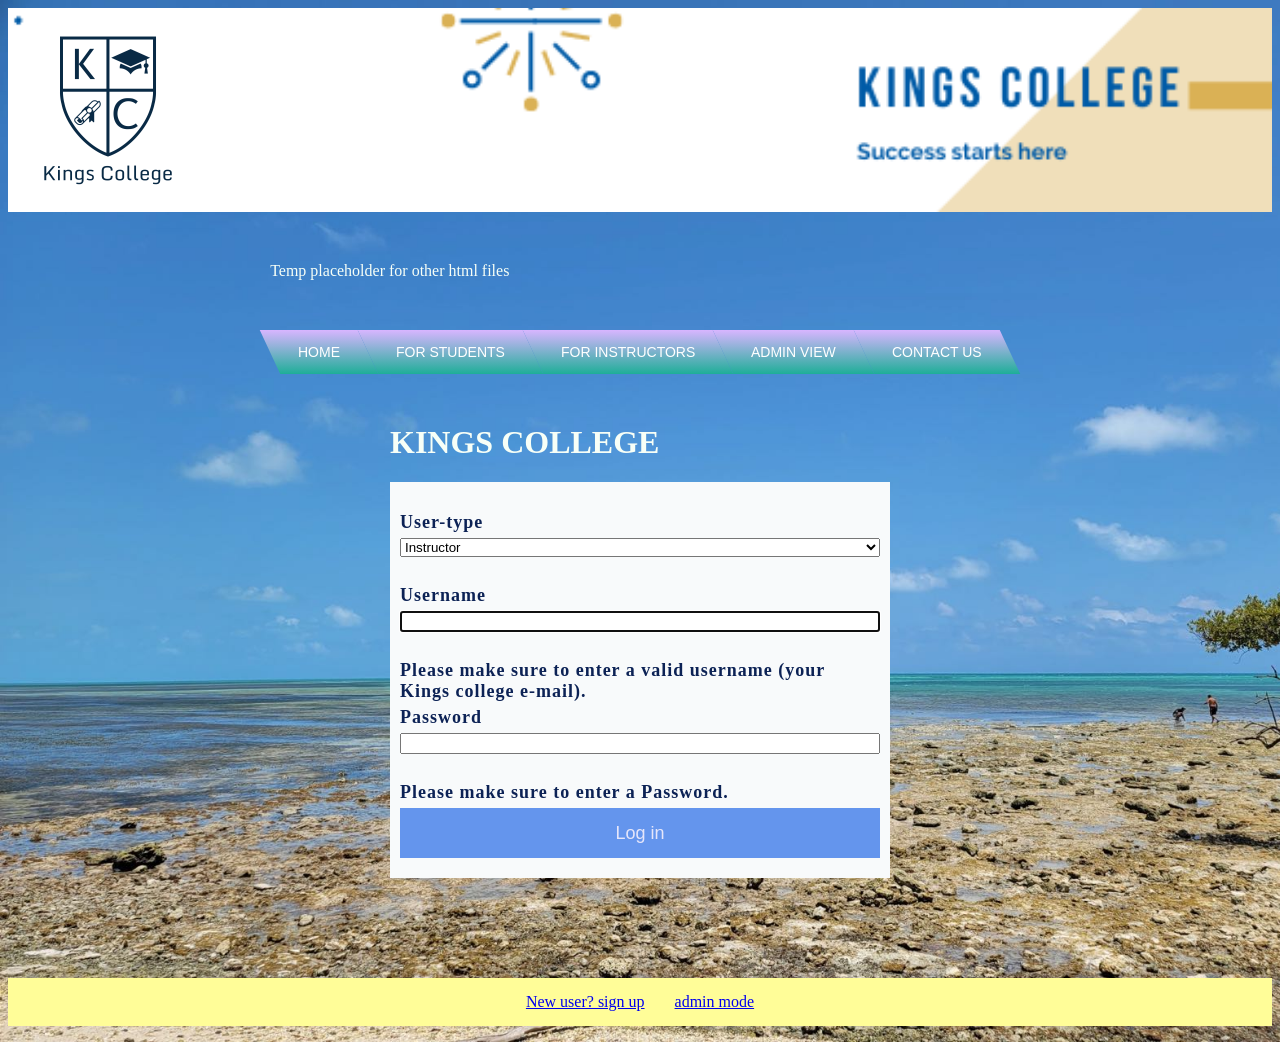
<file: html/index.html>
<!DOCTYPE html>
<html lang="en">
<head>
    <title>home page</title>
    <meta charset="utf-8">

    <link href="../css/projectStyle.css" rel="stylesheet">
</head>
<body class="background-picture">
<div class="banner" >
    <img class="logo" src="/pics/logo.png" alt="logo">
    <! --- logo and banner created by Shengwei Ma use mural.com online tool --->
</div>
<nav class="menu">
    <p>Temp placeholder for other html files
    <ul class="menu cf">
        <li><a href="">Home</a></li>
        <li>
            <a href="">For students</a>
            <ul class="submenu">
                <li><a href="/html/search.html">Search page</a></li>
                <li><a href="/html/enrollclasses.html">Enroll page</a></li>
                <li><a href="/html/assignment.html">Assignment</a></li>
            </ul>
        </li>
        <li><a href="">For instructors</a>
            <ul class="submenu">
                <li><a href="/html/displayclasses.html">Display classes</a></li>
                <li><a href="/html/addnewclass.html">add new classes</a></li>
                <li><a href="/html/grade.html">Grades</a></li>
            </ul>
        </li>
        <li><a href="/html/adminView.html">Admin view </a></li>
        <li><a href="/html/contact.html">Contact us</a></li>
    </ul>
    </p>
</nav>

<div class="whole-wrap">
<div class="content-wrap">
<h1>KINGS COLLEGE</h1>
</div>
<div class="form-wrap">
  <form name="loginForm" class="signin" action="#" method="post" >
      <label for="user-type"><b>User-type</b></label>
      <select id="user-type">
          <option value="instructor">Instructor</option>
          <option value="student">Student</option>
      </select><br>
      <label for="username" >Username</label><br>
      <input type="text" name="username" id="username" class="form-control"  AUTOCOMPLETE="on" autofocus ><br>
      <label for="username" id="login" class="error-message">Please make sure to enter a valid username (your Kings college e-mail).</label><br>
      <label for="password">Password</label><br>
      <input type="password" name="password" id="password" class="form-control" AUTOCOMPLETE="off" ><br>
      <label for="password" id="thePassword" class="error-message">Please make sure to enter a Password.</label><br>
      <button name="submit" id="submit" class="btn btn-lg btn-primary btn-block" type="submit" disabled>Log in</button>
</form>
</div>
</div>
<footer>
    <ul class="list">
        <li><a href="/html/signUp.html">New user? sign up</a></li>
        <li><a href="/html/admin.html">admin mode</a></li>
    </ul>
</footer>
</body>
</html>
</file>
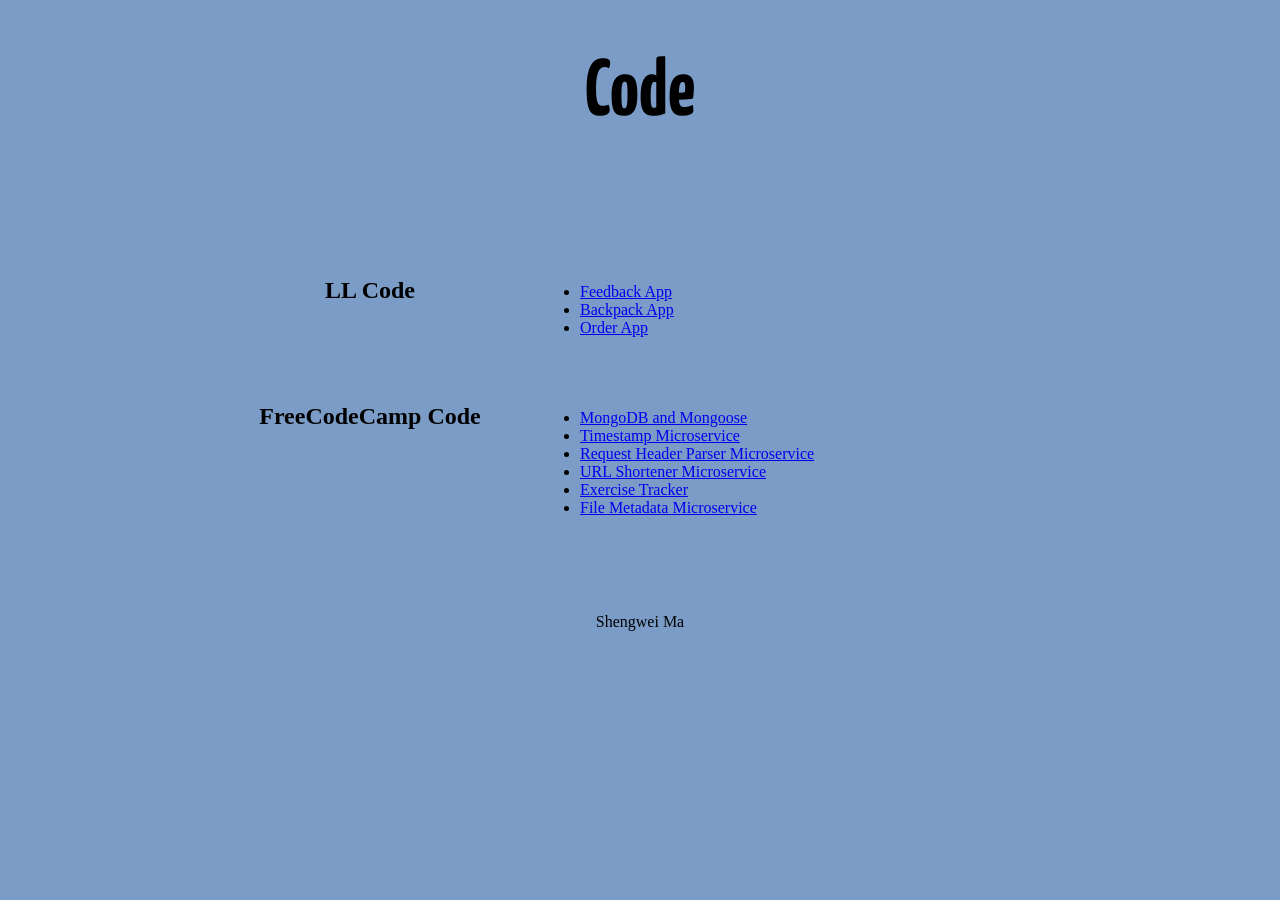
<file: code.html>
<!DOCTYPE html>
<html lang="en">
<head>
    <meta charset="UTF-8">
    <title>My notes</title>
    <link rel="stylesheet" href="notesStyle.css">
    <link rel="preconnect" href="https://fonts.googleapis.com">
    <link rel="preconnect" href="https://fonts.gstatic.com" crossorigin>
    <link href="https://fonts.googleapis.com/css2?family=Yanone+Kaffeesatz&display=swap" rel="stylesheet">
</head>
<body>
<h1>Code</h1>
<div class="container">
    <section>
        <div class="content-wrap">

            <section class="notes-item ">
                <div class="notes-kind">
                    <h2>LL Code</h2>
                </div>
                <div class="notes-list">
                    <ul>
                        <li><a href=https://github.com/kanvile/building-website-nodejs-express>Feedback App</a></li>
                        <li><a href=https://github.com/kanvile/JavaScript-LL>Backpack App</a></li>
                        <li><a href=https://github.com/kanvile/node-databases>Order App</a></li>
                    </ul>
                </div>
            </section>
            <section class="notes-item ">
                <div class="notes-kind">
                    <h2>FreeCodeCamp Code</h2>
                </div>
                <div class="notes-list">
                    <ul>
                        <li><a href=https://github.com/kanvile/practice>MongoDB and Mongoose</a></li>
                        <li><a href=https://github.com/kanvile/Timestamp-Microservice>Timestamp Microservice</a></li>
                        <li><a href=https://github.com/kanvile/Request-Header-Parser-Microservice>Request Header Parser Microservice</a></li>
                        <li><a href=https://github.com/kanvile/URL-Shortener-Microservice>URL Shortener Microservice</a></li>
                        <li><a href=https://github.com/kanvile/Exercise-Tracker>Exercise Tracker</a></li>
                        <li><a href=https://github.com/kanvile/-File-Metadata-Microservice>File Metadata Microservice</a></li>
                    </ul>
                </div>
            </section>
        </div>
    </section>

</div>
<footer>
    Shengwei Ma
</footer>
</body>
</html>
</file>
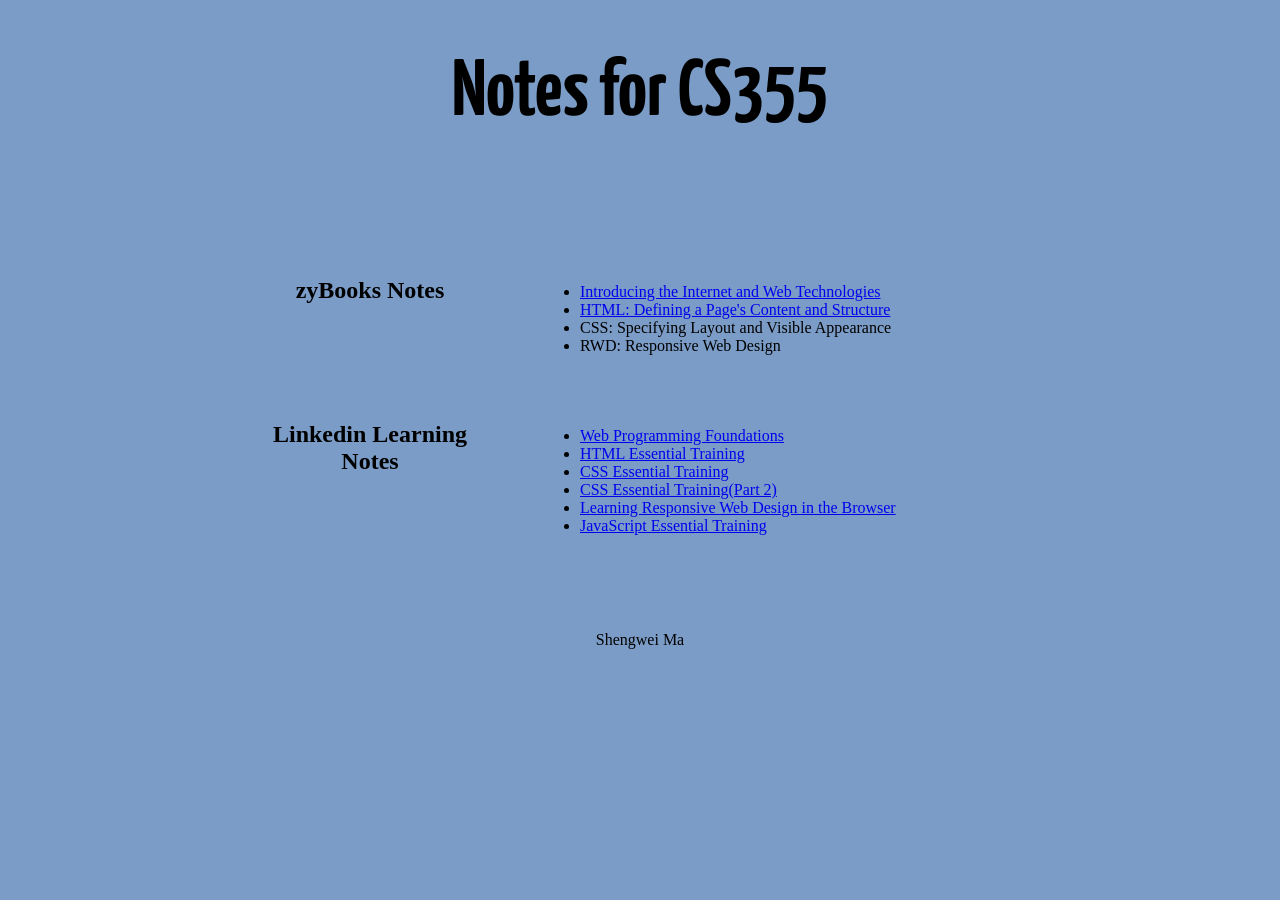
<file: notes.html>
<!DOCTYPE html>
<html lang="en">
<head>
    <meta charset="UTF-8">
    <title>My notes</title>
    <link rel="stylesheet" href="notesStyle.css">
    <link rel="preconnect" href="https://fonts.googleapis.com">
    <link rel="preconnect" href="https://fonts.gstatic.com" crossorigin>
    <link href="https://fonts.googleapis.com/css2?family=Yanone+Kaffeesatz&display=swap" rel="stylesheet">
</head>
<body>
<h1>Notes for CS355</h1>
<div class="container">
   <section>
       <div class="content-wrap">

               <section class="notes-item ">
                   <div class="notes-kind">
                       <h2>zyBooks Notes</h2>
                   </div>
                   <div class="notes-list">
                       <ul>
                           <li><a href="notes/zb1.pdf">Introducing the Internet and Web Technologies</a></li>
                           <li><a href="notes/zb2.pdf">HTML: Defining a Page's Content and Structure</a></li>
                           <li>CSS: Specifying Layout and Visible Appearance</li>
                           <li>RWD: Responsive Web Design</li>
                       </ul>
                   </div>
               </section>



               <section class="notes-item">
                   <div class="notes-kind">
                       <h2>Linkedin Learning Notes</h2>
                   </div>
                   <div class="notes-list">
                       <ul>
                           <li><a href="/notes/LL1NoteShengweiMa.pdf">Web Programming Foundations</a></li>
                           <li><a href="/notes/LL2NoteShengweiMa.pdf">HTML Essential Training</a></li>
                           <li><a href="/notes/LL3NoteShengweiMa.pdf">CSS Essential Training</a></li>
                           <li><a href="/notes/ll3NoteShengweiMaPart2.pdf">CSS Essential Training(Part 2)</a></li>
                           <li><a href="/notes/LL5NoteShengweiMa.pdf">Learning Responsive Web Design in the Browser</a></li>
                           <li><a href="/notes/LL6NoteShengweiMa.pdf">JavaScript Essential Training</a></li>
                       </ul>
                   </div>
               </section>

       </div>
   </section>

</div>
<footer>
    Shengwei Ma
</footer>
</body>
</html>
</file>
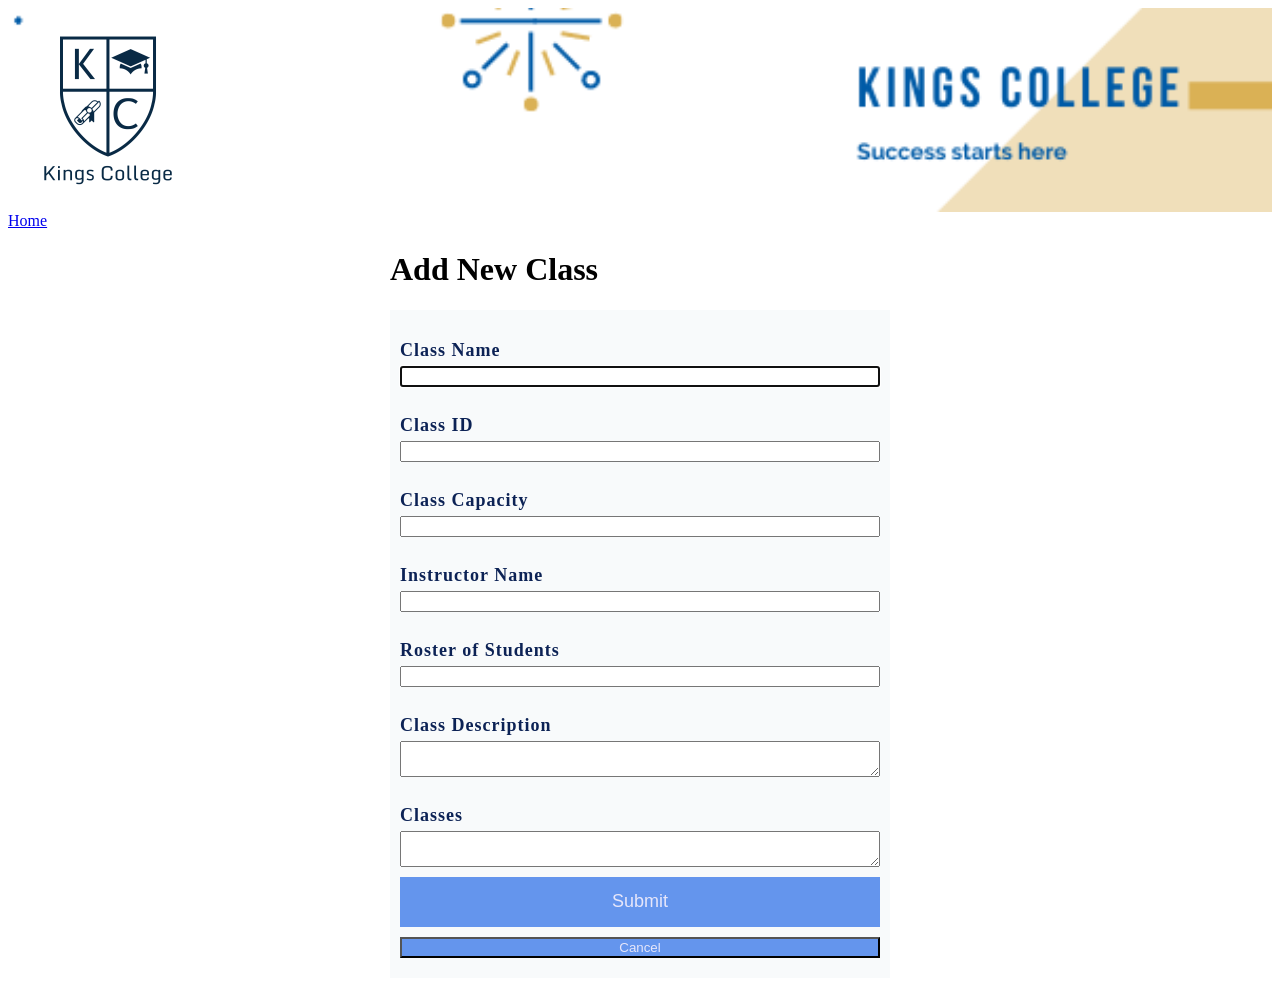
<file: html/addnewclass.html>
<!DOCTYPE html>
<html lang="en">
<head>
    <meta charset="UTF-8">
    <title>add new class</title>
    <link href="../css/addnew.css" rel="stylesheet">
    <link href="../css/projectStyle.css" rel="stylesheet">
</head>
<body>
<div class="banner" >
    <img class="logo" src="/pics/logo.png" alt="logo">
    <! --- logo and banner created by Shengwei Ma use mural.com online tool --->
</div>
<div class="back">
    <a class="home" href="/html/index.html">Home</a>
</div>
<div class="whole-wrap">
    <div class="content-wrap">
        <h1>Add New Class</h1>
    </div>
    <div class="form-wrap">
        <form name="addForm" class="add" action="#" method="post" >
            <label for="classname" >Class Name</label><br>
            <input type="text" name="classname" id="classname" class="form-control"  AUTOCOMPLETE="on" autofocus required ><br>
            <label for="classid">Class ID</label><br>
            <input type="text" name="classid" id="classid" class="form-control" AUTOCOMPLETE="off" required><br>
            <label for="capacity" >Class Capacity</label><br>
            <input type="number" name="capacity" id="capacity" class="form-control"  AUTOCOMPLETE="on" autofocus required ><br>
            <label for="instructor" >Instructor Name</label><br>
            <input type="text" name="instructor" id="instructor" class="form-control"  AUTOCOMPLETE="on" autofocus required ><br>
            <label for="roster" >Roster of Students</label><br>
            <input type="text" name="roster" id="roster" class="form-control"  AUTOCOMPLETE="on" autofocus required ><br>
            <label for="description" >Class Description</label><br>
            <textarea type="text" name="description" id="description" class="form-control" required ></textarea><br>
            <label for="classes" >Classes</label><br>
            <textarea type="text" name="classes" id="classes" class="form-control" required ></textarea>
            <button name="submit" id="submit"  type="submit" >Submit</button>
            <button name="cancel" id="cancel"  type="reset" >Cancel</button>
        </form>
    </div>
</div>

</body>
</html>
</file>
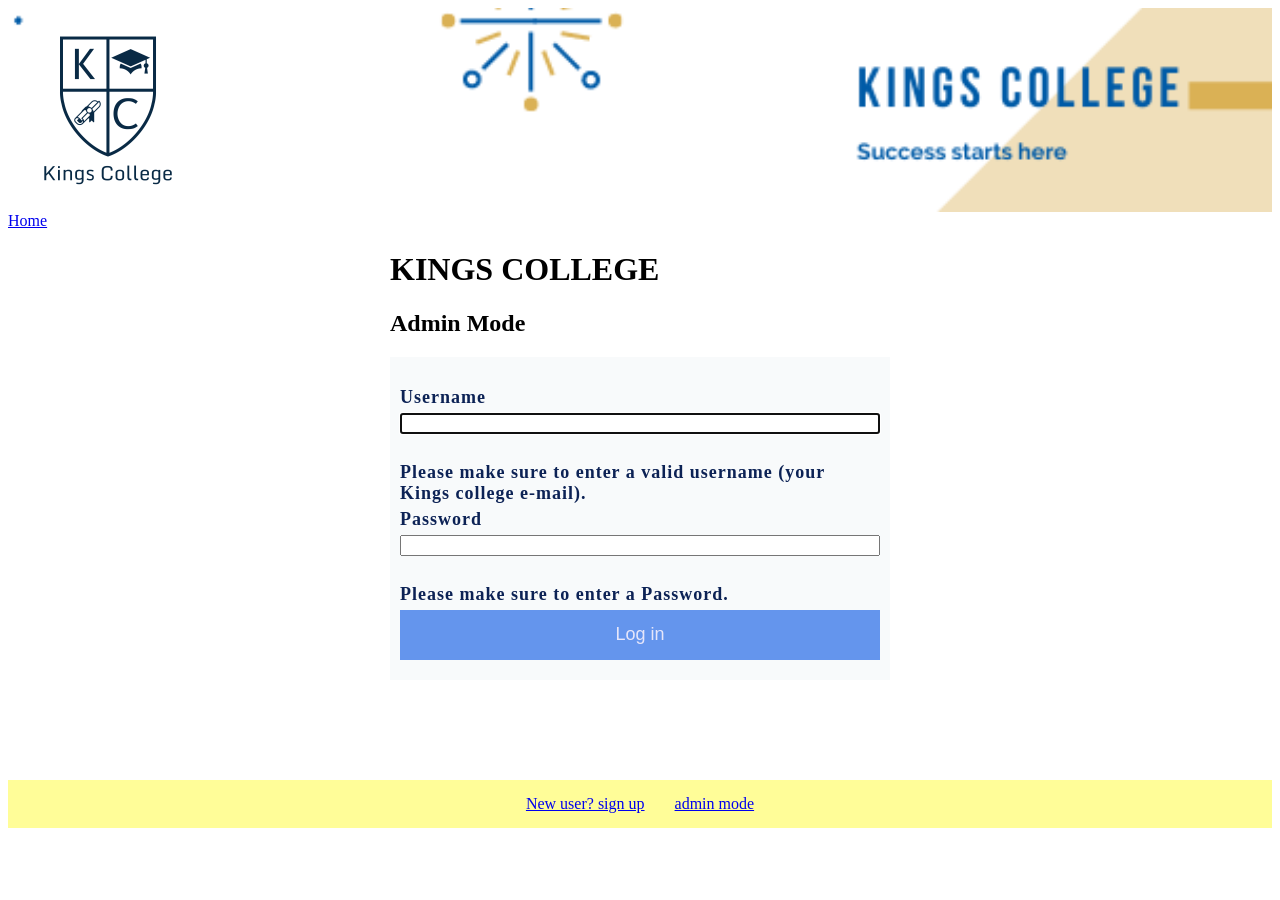
<file: html/admin.html>
<!DOCTYPE html>
<html lang="en">
<head>
    <title>admin mode</title>
    <meta charset="utf-8">
    <link href="../css/projectStyle.css" rel="stylesheet">
</head>
<body>
<div class="banner" >
    <img class="logo" src="/pics/logo.png" alt="logo">
    <! --- logo and banner created by Shengwei Ma use mural.com online tool --->
</div>
<div class="back">
    <a class="home" href="/html/index.html">Home</a>
</div>
<div class="whole-wrap">
    <div class="content-wrap">
        <h1>KINGS COLLEGE</h1>
        <h2>Admin Mode</h2>
    </div>
    <div class="form-wrap">
        <form name="loginForm" class="signin" action="#" method="post" >
            <label for="username" >Username</label><br>
            <input type="text" name="username" id="username" class="form-control"  AUTOCOMPLETE="on" autofocus ><br>
            <label for="username" id="login" class="error-message">Please make sure to enter a valid username (your Kings college e-mail).</label><br>
            <label for="password">Password</label><br>
            <input type="password" name="password" id="password" class="form-control" AUTOCOMPLETE="off" ><br>
            <label for="password" id="thePassword" class="error-message">Please make sure to enter a Password.</label><br>
            <button name="submit" id="submit" class="btn btn-lg btn-primary btn-block" type="submit" disabled>Log in</button>
        </form>
    </div>
</div>
<footer>
    <ul class="list">
        <li><a href="/html/signUp.html">New user? sign up</a></li>

        <li><a href="#">admin mode</a></li>
    </ul>
</footer>
</body>
</html>
</file>
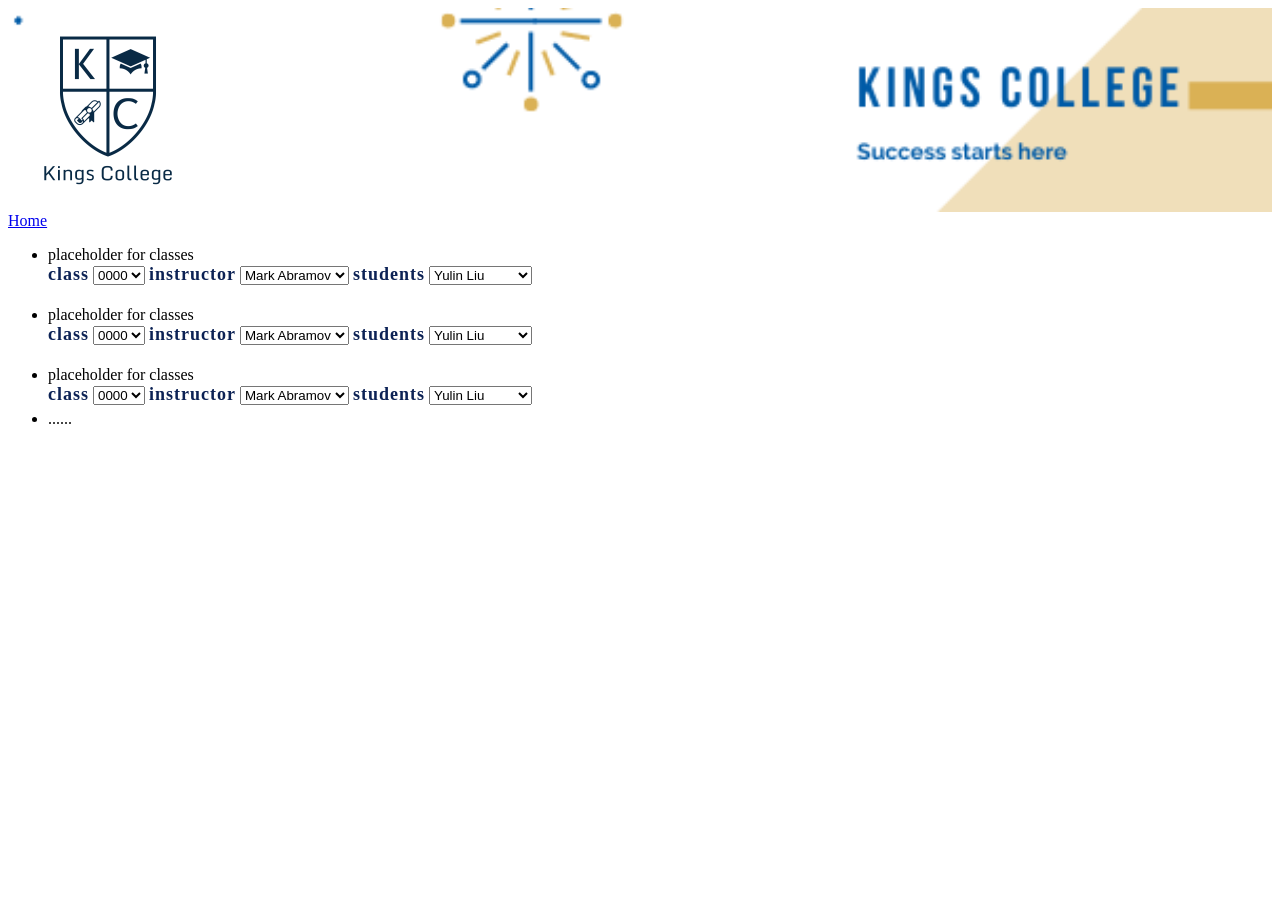
<file: html/adminView.html>
<!DOCTYPE html>
<html lang="en">
<head>
    <meta charset="UTF-8">
    <title>admin view</title>
    <link href="../css/projectStyle.css" rel="stylesheet">
</head>
<body>
<div class="banner" >
    <img class="logo" src="/pics/logo.png" alt="logo">
    <! --- logo and banner created by Shengwei Ma use mural.com online tool --->
</div>
<div class="back">
    <a class="home" href="/html/index.html">Home</a>
</div>
<div class="adminList">
    <ul>
        <li>placeholder for classes</li>
        <label for="classid"><b>class</b></label>
        <select id="classid">
            <option value="number">0000</option>
            <option value="number">1111</option>
            <option value="number">2222</option>
            <option value="number">....</option>
        </select>
        <label for="instructorname"><b>instructor</b></label>
        <select id="instructorname">
            <option value="string">Mark Abramov</option>
            <option value="string">xxxx</option>
            <option value="string">xxxx</option>
            <option value="string">....</option>
        </select>
        <label for="students-list"><b>students</b></label>
        <select id="students-list">
            <option value="string">Yulin Liu</option>
            <option value="string">Shengwei Ma</option>
            <option value="string">xxxx</option>
            <option value="string">....</option>
        </select>
    </ul>
</div>
    <div class="adminList">
        <ul>
            <li>placeholder for classes</li>
            <label for="classid"><b>class</b></label>
            <select id="classid">
                <option value="number">0000</option>
                <option value="number">1111</option>
                <option value="number">2222</option>
                <option value="number">....</option>
            </select>
            <label for="instructorname"><b>instructor</b></label>
            <select id="instructorname">
                <option value="string">Mark Abramov</option>
                <option value="string">xxxx</option>
                <option value="string">xxxx</option>
                <option value="string">....</option>
            </select>
            <label for="students-list"><b>students</b></label>
            <select id="students-list">
                <option value="string">Yulin Liu</option>
                <option value="string">Shengwei Ma</option>
                <option value="string">xxxx</option>
                <option value="string">....</option>
            </select>
        </ul>
</div>
<div class="adminList">
    <ul>
        <li>placeholder for classes</li>
        <label for="classid"><b>class</b></label>
        <select id="classid">
            <option value="number">0000</option>
            <option value="number">1111</option>
            <option value="number">2222</option>
            <option value="number">....</option>
        </select>
        <label for="instructorname"><b>instructor</b></label>
        <select id="instructorname">
            <option value="string">Mark Abramov</option>
            <option value="string">xxxx</option>
            <option value="string">xxxx</option>
            <option value="string">....</option>
        </select>
        <label for="students-list"><b>students</b></label>
        <select id="students-list">
            <option value="string">Yulin Liu</option>
            <option value="string">Shengwei Ma</option>
            <option value="string">xxxx</option>
            <option value="string">....</option>
        </select>
        <li>......</li>
    </ul>

</div>
</body>
</html>
</file>
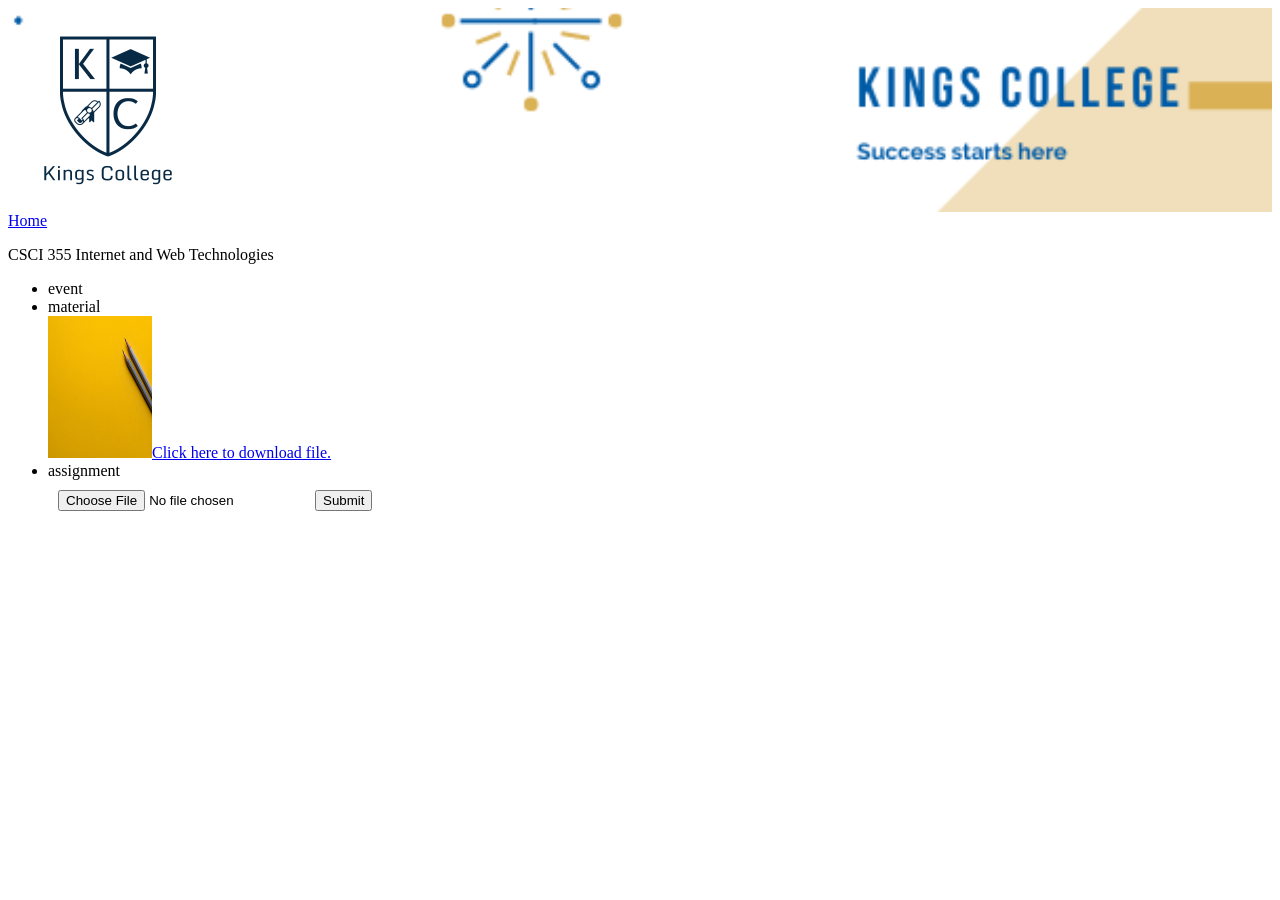
<file: html/assignment.html>
<!DOCTYPE html>
<html lang="en">
<head>
    <meta charset="UTF-8">
    <title>assignments</title>
    <link href="../css/projectStyle.css" rel="stylesheet">
</head>
<body>
<div class="banner" >
    <img class="logo" src="/pics/logo.png" alt="logo">
    <! --- logo and banner created by Shengwei Ma use mural.com online tool --->
</div>
<div class="back">
    <a class="home" href="/html/index.html">Home</a>
</div>
<p>CSCI 355 Internet and Web Technologies</p>
<ul>
    <li>event</li>
    <li>material</li>
    <a href="example.pdf" download>
        <img src="/images/as.jpg" alt="dl file" width="104" height="142">Click here to download file.
    </a>
    <li>assignment</li>
    <form action="/action_page.php">
        <input type="file" id="myFile" name="filename">
        <input type="submit">
    </form>
</ul>
</body>
</html>
</file>
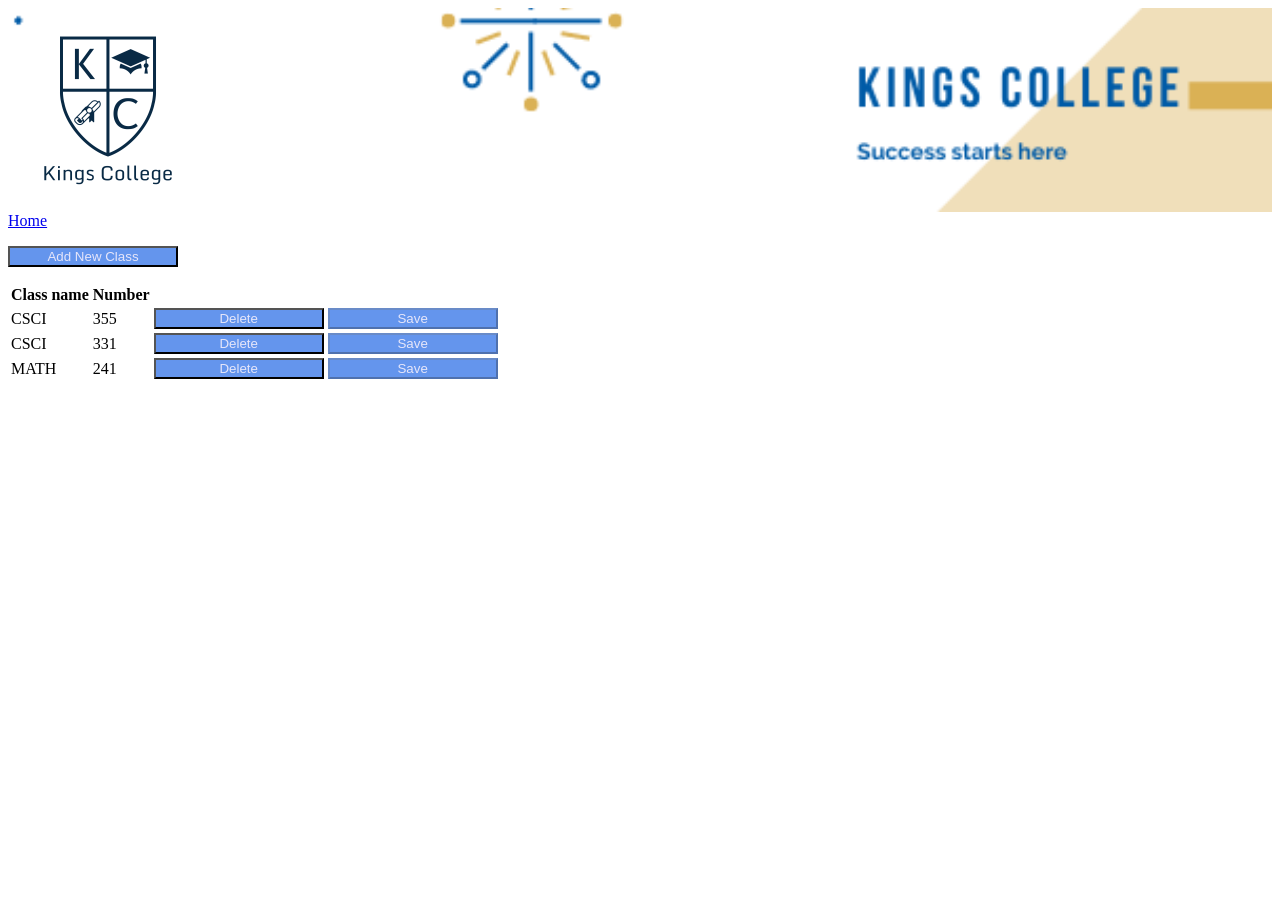
<file: html/displayclasses.html>
<!DOCTYPE html>
<html lang="en">
<head>
    <meta charset="UTF-8">
    <title>classes</title>
    <link href="../css/projectStyle.css" rel="stylesheet">
    <script src="https://code.jquery.com/jquery-3.4.1.js"></script>
</head>
<body>
<div class="banner" >
    <img class="logo" src="/pics/logo.png" alt="logo">
    <! --- logo and banner created by Shengwei Ma use mural.com online tool --->
</div>
<div class="back">
    <a class="home" href="/html/index.html">Home</a>
    <p></p>
</div>
<div class="content-wrap">
    <button class="btn btn-sm btn-primary" id="add-test">Add New Class</button>
    <div class="form-wrapper hidden">
        <select class="form-control" id="test-name">
            <option>----------</option>
            <option>CSCI</option>
            <option>MATH</option>
            <option>PHYS</option>
            <option>CHEM</option>
            <option>ENG</option>
            <option>HISTORY</option>
            <option>other</option>

        </select>
        <input class="form-control" type="text" id="test-result">
        <button class="btn btn-sm btn-info" id="create-test">Add</button>
    </div>
</div>
<div class="classList">
    <table class="table table-dark">
        <thead>
        <tr>
            <p></p>
            <th scope="col"> Class name </th>
            <th scope="col"> Number</th>
        </tr>
        </thead>
        <tbody id="tests-table">
        </tbody>
    </table>

</div>
<style>
    .hidden{
        display:none;
    }

    .result{
        max-width:80px;
    }

</style>
<script>

    var newId = 4
    var newTest = {'name':null, 'id':newId, 'result':null}

    $('#add-test').on('click', function(){
        $('.form-wrapper').removeClass('hidden')
    })

    $('#test-result').on('keyup', function(){
        newTest.result = $(this).val()
        console.log(newTest)

    })

    $('#test-name').on('change', function(){
        newTest.name = $(this).val()
        console.log(newTest)
    })

    $('#create-test').on('click', function(){
        if(newTest.name == null){
            alert('No class selected!')
        }else{
            addRow(newTest)
            $('#test-name').val('')
            $('#test-result').val('')
            $('.form-wrapper').addClass('hidden')
        }
    })

    var tests = [
        {'name':'CSCI', 'id':'1', 'result':"355"},
        {'name':'CSCI', 'id':'2', 'result':"331"},
        {'name':'MATH', 'id':'3', 'result':"241"},
    ]


    for (var i in tests){
        addRow(tests[i])
    }

    function addRow(obj){
        var row = `<tr scope="row" class="test-row-${obj.id}">
	    			   <td>${obj.name}</td>
	                   <td id="result-${obj.id}" data-testid="${obj.id}"">${obj.result}</td>
	                   <td>
	                   		<button class="btn btn-sm btn-danger" data-testid=${obj.id} id="delete-${obj.id}">Delete</button>
	                   		<button class="btn btn-sm btn-info" disabled data-testid="${obj.id}"  id="save-${obj.id}">Save</button>

	                   		<button class="btn btn-sm btn-danger hidden" data-testid="${obj.id}"  id="cancel-${obj.id}">Cancel</button>
	                   		<button class="btn btn-sm btn-primary hidden" data-testid="${obj.id}"  id="confirm-${obj.id}">Confirm</button>

	                   </td>
	    		   </tr>`
        $('#tests-table').append(row)

        $(`#delete-${obj.id}`).on('click', deleteTest)
        $(`#cancel-${obj.id}`).on('click', cancelDeletion)
        $(`#confirm-${obj.id}`).on('click', confirmDeletion)
        $(`#save-${obj.id}`).on('click', saveUpdate)


        $(`#result-${obj.id}`).on('click', editResult)

    }

    function editResult(){
        var testid = $(this).data('testid')
        var value = $(this).html()

        $(this).unbind()
        $(this).html(`<input class="result form-control" data-testid="${testid}" type="text" value="${value}">`)

        $(`.result`).on('keyup', function(){
            var testid = $(this).data('testid')
            var saveBtn = $(`#save-${testid}`)
            saveBtn.prop('disabled', false)

        })

    }

    function saveUpdate(){
        console.log('Saved!')
        var testid = $(this).data('testid')
        var saveBtn = $(`#save-${testid}`)
        var row = $(`.test-row-${testid}`)

        saveBtn.prop('disabled', true)
        row.css('opacity', "0.5")

        setTimeout(function(){
            row.css('opacity', '1')
        }, 2000)


    }

    function deleteTest(){
        var testid = $(this).data('testid')

        var deleteBtn = $(`#delete-${testid}`)
        var saveBtn = $(`#save-${testid}`)
        var cancelBtn = $(`#cancel-${testid}`)
        var confirmBtn = $(`#confirm-${testid}`)

        deleteBtn.addClass('hidden')
        saveBtn.addClass('hidden')

        cancelBtn.removeClass('hidden')
        confirmBtn.removeClass('hidden')
    }

    function cancelDeletion(){
        var testid = $(this).data('testid')

        var deleteBtn = $(`#delete-${testid}`)
        var saveBtn = $(`#save-${testid}`)
        var cancelBtn = $(`#cancel-${testid}`)
        var confirmBtn = $(`#confirm-${testid}`)

        deleteBtn.removeClass('hidden')
        saveBtn.removeClass('hidden')

        cancelBtn.addClass('hidden')
        confirmBtn.addClass('hidden')

    }

    function confirmDeletion(){
        var testid = $(this).data('testid')
        var row = $(`.test-row-${testid}`)
        row.remove()

    }
</script>

</body>
</html>
</file>
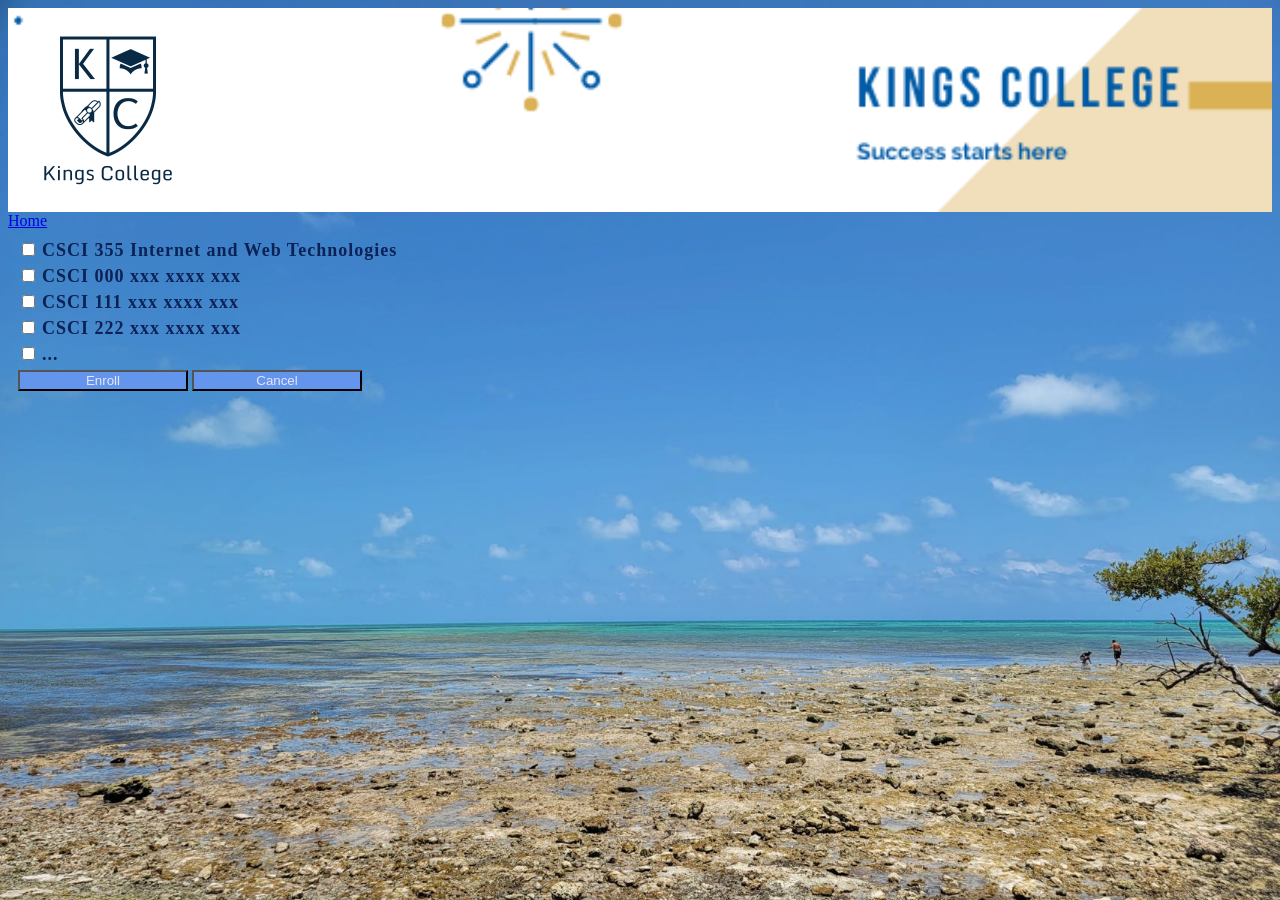
<file: html/enrollclasses.html>
<!DOCTYPE html>
<html lang="en">
<head>
    <meta charset="UTF-8">
    <title>enroll classes</title>
    <link href="../css/projectStyle.css" rel="stylesheet">
</head>
<body class="background-picture">
<div class="banner" >
    <img class="logo" src="/pics/logo.png" alt="logo">
    <! --- logo and banner created by Shengwei Ma use mural.com online tool --->
</div>
<div class="back">
    <a class="home" href="/html/index.html">Home</a>
</div>
<form class="classlist">
    <input type="checkbox" id="class1" name="class1">
    <label for="class1"> CSCI 355 Internet and Web Technologies</label><br>
    <input type="checkbox" id="class2" name="class1">
    <label for="class2"> CSCI 000 xxx xxxx xxx</label><br>
    <input type="checkbox" id="class3" name="class1">
    <label for="class3"> CSCI 111 xxx xxxx xxx</label><br>
    <input type="checkbox" id="class4" name="class1">
    <label for="class4"> CSCI 222 xxx xxxx xxx</label><br>
    <input type="checkbox" id="class." name="class1">
    <label for="class."> ...</label><br>
    <button name="submit" id="enroll" type="submit">Enroll</button>
    <button name="submit" id="cancel" type="reset">Cancel</button>
</form>


</body>
</html>
</file>
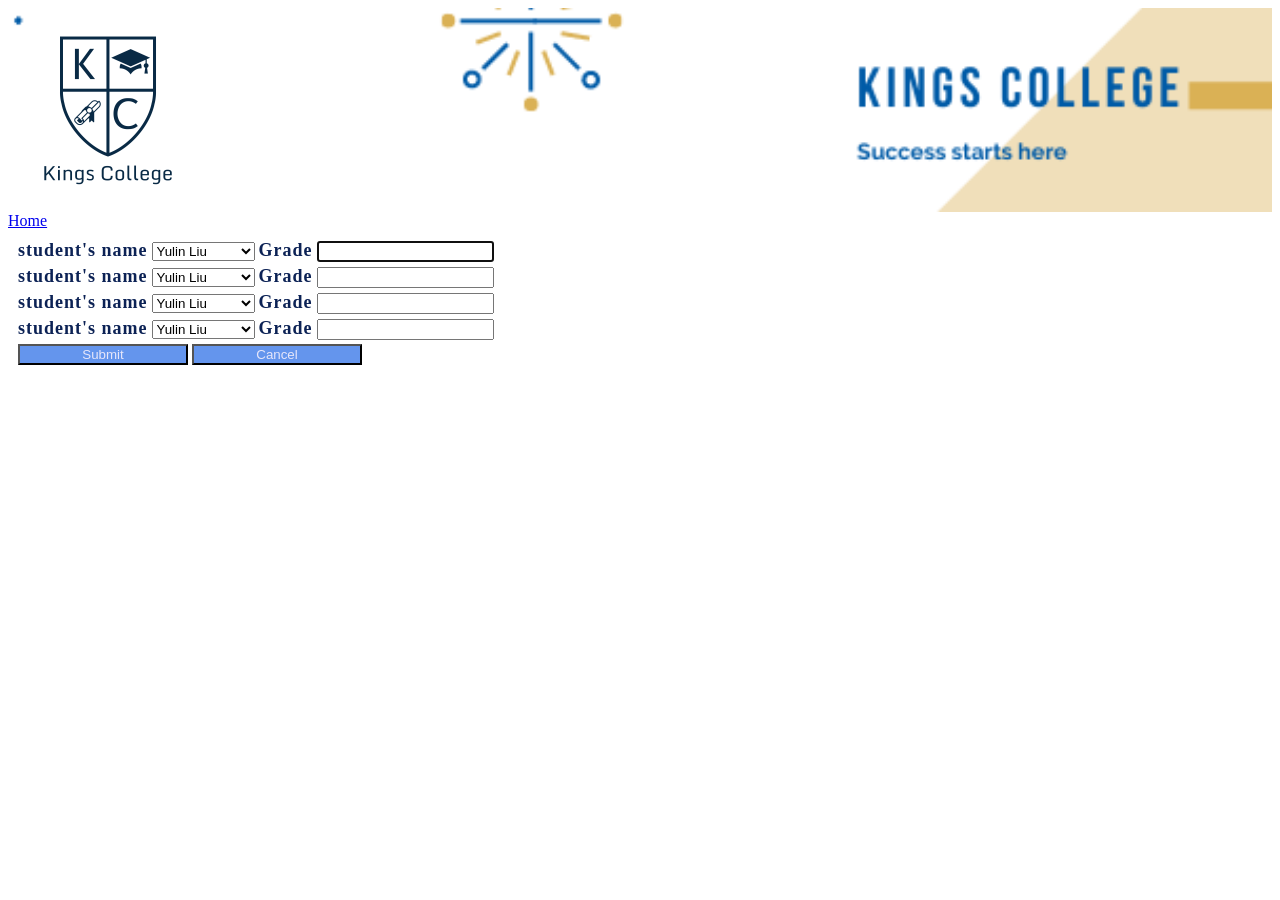
<file: html/grade.html>
<!DOCTYPE html>
<html lang="en">
<head>
    <meta charset="UTF-8">
    <title>grade page</title>
    <link href="../css/projectStyle.css" rel="stylesheet">
</head>
<body>
<div class="banner" >
    <img class="logo" src="/pics/logo.png" alt="logo">
    <! --- logo and banner created by Shengwei Ma use mural.com online tool --->
</div>
<div class="back">
    <a class="home" href="/html/index.html">Home</a>
</div>
<div class="grade-wrap">
    <form name="gradeForm" class="grade" action="#" method="post" >
        <label for="studentname" >student's name</label>
        <select id="studentname">
            <option >Yulin Liu</option>
            <option >Shengwei Ma</option>
            <option >...</option>
        </select>
        <label for="grade" >Grade</label>
        <input type="text" name="username" id="grade" class="form-control"  AUTOCOMPLETE="on" autofocus ><br>
        <label for="studentname" >student's name</label>
        <select id="studentname">
            <option >Yulin Liu</option>
            <option >Shengwei Ma</option>
            <option >...</option>
        </select>
        <label for="grade" >Grade</label>
        <input type="text" name="username" id="grade" class="form-control"  AUTOCOMPLETE="on" autofocus ><br>
        <label for="studentname" >student's name</label>
        <select id="studentname">
            <option >Yulin Liu</option>
            <option >Shengwei Ma</option>
            <option >...</option>
        </select>
        <label for="grade" >Grade</label>
        <input type="text" name="username" id="grade" class="form-control"  AUTOCOMPLETE="on" autofocus ><br>
        <label for="studentname" >student's name</label>
        <select id="studentname">
            <option >Yulin Liu</option>
            <option >Shengwei Ma</option>
            <option >...</option>
        </select>
        <label for="grade" >Grade</label>
        <input type="text" name="username" id="grade" class="form-control"  AUTOCOMPLETE="on" autofocus ><br>
        <button name="submit" id="enroll" type="submit">Submit</button>
        <button name="submit" id="cancel" type="reset">Cancel</button>
    </form>
</div>

</body>
</html>
</file>
<file: css/projectStyle.css>
.logo-background {
    background-color: #FFFD98;
    color: darkslategrey;
}
.banner {
    background-color: #7A9CC6;
    color: #F7FFF7;
    background-image: url("../pics/Kings College (1).png");
    background-repeat: no-repeat;
    background-position: bottom right;
    background-size: cover;
}
.background-picture {
    background-color: #7A9CC6;
    color: #F7FFF7;
    background-image: url("../pics/kingscollegebackground.jpg");
    background-repeat: no-repeat;
    background-size: cover;
}
form {
    display: block;
    margin-top: 0em;
    padding: 10px 10px;
}
.signin {
    align-content: center;
}
#submit {
    border: 0;
    padding: 0;
    cursor: pointer;
    display: block;
    transition: 0.7s;
    height: 50px;
    font-size: large;
}
#submit:hover {
    transform: scale(1.2);
}
label {
    display: inline-block;
    letter-spacing: 1px;
    margin-bottom: 5px;
    max-width: 100%;
    color: #0c2255;
    font-size: large;
    font-weight: bold;
}
h1{
    max-width: 1180px;
    margin-left: auto;
    margin-right: auto;
}
div {
    display: block;
}
.form-wrap {
    max-width: 600px;
    padding-top: 20px;
    background-color: #f8fafb;
    margin-top: 10px;
}
.signin button, .signin input[type=email], .signin input[type=password], .signin input[type=text], .signin select {
    width: 100%;
    display: block;
    margin-bottom: 10px;
    z-index: 1;
    position: relative;
    -moz-box-sizing: border-box;
    -webkit-box-sizing: border-box;
    box-sizing: border-box;
}

button {
    color: lavender;
    width: 170px;
    background: cornflowerblue;
    background-size: 200px;
}

footer {
    background-color: #FFFD98;
    color: darkslategrey;
   margin-top: 100px;
}
.list {
    list-style-type: none;
    padding: 0;

}
.list a {
    padding: 15px;
    display: inline-block;
}

/* Clearing floats */
.cf:before,
.cf:after {
    content: " ";
    display: table;
}

.cf:after {
    clear: both;
}

.cf {
    *zoom: 1;
}

.menu,
.submenu {
    margin: 0;
    padding: 0;
    list-style: none;
}


.menu {
    margin: 50px auto;
    width: 800px;
    width: -moz-fit-content;
    width: fit-content;
}

.menu > li {
    background: linear-gradient(#D8B5FF, #1EAE98);
    float: left;
    position: relative;
    transform: skewX(25deg);
}

.menu a {
    display: block;
    color: white;
    text-transform: uppercase;
    text-decoration: none;
    font-family: Arial, Helvetica;
    font-size: 14px;
}

.menu li:hover {
    background: steelblue;
}

.menu > li > a {
    transform: skewX(-25deg);
    padding: 1em 2em;
}

/* Dropdown */
.submenu {
    position: absolute;
    width: 200px;
    left: 50%; margin-left: -100px;
    transform: skewX(-25deg);
    transform-origin: left top;
}

.submenu li {
    background: linear-gradient(to right, darkseagreen, cornflowerblue);
    position: relative;
    overflow: hidden;
}

.submenu > li > a {
    padding: 1em 2em;
}

.submenu > li::after {
    content: '';
    position: absolute;
    top: -125%;
    height: 100%;
    width: 100%;
    box-shadow: 0 0 50px rgba(0, 0, 0, .9);
}

/* Odd stuff */
.submenu > li:nth-child(odd){
    transform: skewX(-25deg) translateX(0);
}

.submenu > li:nth-child(odd) > a {
    transform: skewX(25deg);
}

.submenu > li:nth-child(odd)::after {
    right: -50%;
    transform: skewX(-25deg) rotate(3deg);
}

/* Even stuff */
.submenu > li:nth-child(even){
    transform: skewX(25deg) translateX(0);
}

.submenu > li:nth-child(even) > a {
    transform: skewX(-25deg);
}

.submenu > li:nth-child(even)::after {
    left: -50%;
    transform: skewX(25deg) rotate(3deg);
}

/* Show dropdown */
.submenu,
.submenu li {
    opacity: 0;
    visibility: hidden;
}

.submenu li {
    transition: .2s ease transform;
}

.menu > li:hover .submenu,
.menu > li:hover .submenu li {
    opacity: 1;
    visibility: visible;
}

.menu > li:hover .submenu li:nth-child(even){
    transform: skewX(25deg) translateX(15px);
}

.menu > li:hover .submenu li:nth-child(odd){
    transform: skewX(-25deg) translateX(-15px);
}


@media screen and (max-width: 1920px) {
    .whole-wrap {
        float: none;
        max-width: 500px;
        margin-top: 0;
        margin-left: auto;
        margin-right: auto;
        align-items: center;
    }
}
@media screen and (max-width: 1920px) {
    .username .password {
        max-width: 330px;
        padding: 15px;
        margin: 0 auto;
    }
    .signin #login #thePassword #user-type{
        max-width: 300px;
        padding: 9px;
    }
}
@media screen and (min-width: 750px){
    footer {
        text-align: center;
    }
    .list {
        display: flex;
        justify-content: center;
    }
}
</file>
<file: notesStyle.css>
html {
    box-sizing: border-box;
}
*, *:before, *:after {
    box-sizing: inherit;
}
body {
    background-color: #7A9CC6;
}
h1 {
    font-family: 'Yanone Kaffeesatz', sans-serif;
    text-align: center;
    font-size: 80px;
}
.content-wrap{
    max-width: 800px;
    width: 85%;
    margin: 0 auto;
    padding: 60px 0;
    grid-template-columns: 300px 300px;
    overflow: hidden;
}
.container {
    align-content: center;
}
.notes-list {
    align-items: center;
    padding: 20px;
    margin-top: 0;

}

.notes-kind {
    text-align: center;
    margin-top: 0;
    padding: 10px;
}


@media screen and (min-width: 750px){
    footer {
        text-align: center;
    }

    .notes-item {
        display: grid;
        grid-template-columns: 1fr 2fr;
        column-gap: 20px;
    }
}
</file>
<file: css/addnew.css>
.add {
    align-content: center;
}
.form-wrap {
    max-width: 600px;
    padding-top: 20px;
    background-color: #f8fafb;
    margin-top: 10px;
}

#submit:hover {
    transform: scale(1.2);
}
#cancel:hover {
    transform: scale(1.2);
}
.add button, .add input[type=number], .add input[type=text], textarea {
    width: 100%;
    display: block;
    margin-bottom: 10px;
    z-index: 1;
    position: relative;
    -moz-box-sizing: border-box;
    -webkit-box-sizing: border-box;
    box-sizing: border-box;
}

@media screen and (max-width: 1920px) {
    .whole-wrap {
        float: none;
        max-width: 500px;
        margin-top: 0;
        margin-left: auto;
        margin-right: auto;
        align-items: center;
    }
}
</file>
